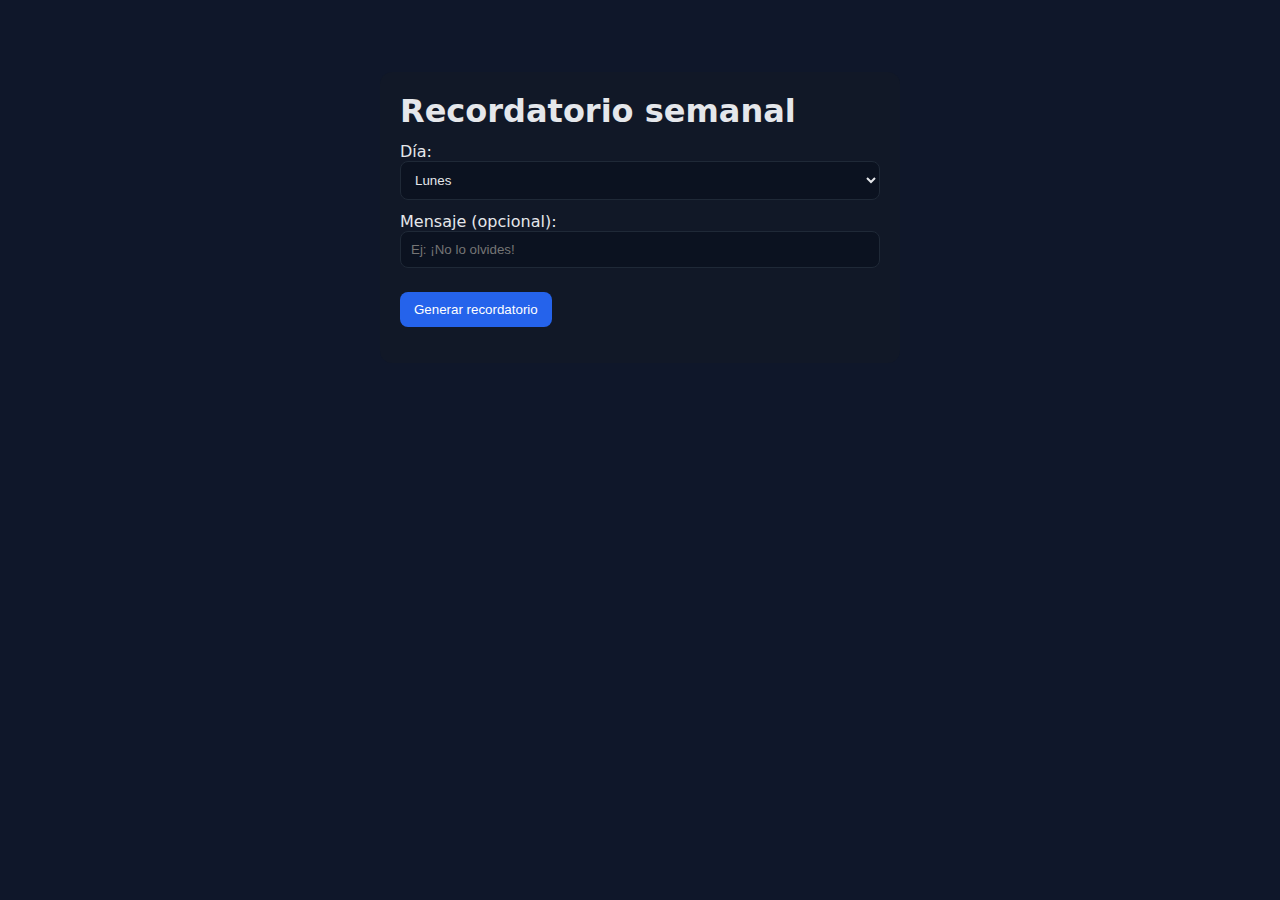
<file: 00111522_practica4_seccion2/ejercicio_final/index.html>
<!doctype html>
<html lang="es">
<head>
  <meta charset="utf-8">
  <meta name="viewport" content="width=device-width,initial-scale=1">
  <title>Recordatorio semanal</title>
  <link rel="stylesheet" href="styles.css">
</head>
<body>
  <main class="card">
    <h1>Recordatorio semanal</h1>

    <label>
      Día:
      <select id="dia">
        <option>Lunes</option>
        <option>Martes</option>
        <option>Miércoles</option>
        <option>Jueves</option>
        <option>Viernes</option>
        <option>Sábado</option>
        <option>Domingo</option>
      </select>
    </label>

    <label>
      Mensaje (opcional):
      <input id="mensaje" placeholder="Ej: ¡No lo olvides!">
    </label>

    <button id="btn">Generar recordatorio</button>

    <p id="salida" class="salida"></p>
  </main>

  <script src="script.js"></script>
</body>
</html>
</file>
<file: 00111522_practica4_seccion2/ejercicio_final/styles.css>
:root {
  --bg: #0f172a;
  --panel: #111827;
  --text: #e5e7eb;
  --muted: #94a3b8;
  --radius: 12px;
}
* {
  box-sizing: border-box;
}
body {
  margin: 0;
  font-family: system-ui, Segoe UI, Roboto, Arial;
  background: var(--bg);
  color: var(--text);
}
.card {
  max-width: 520px;
  margin: 8vh auto;
  padding: 20px;
  border-radius: var(--radius);
  background: var(--panel);
}
h1 {
  margin: 0 0 12px;
}
label {
  display: block;
  margin: 12px 0;
}
select,
input {
  width: 100%;
  padding: 10px;
  border-radius: 8px;
  border: 1px solid #1f2937;
  background: #0b1220;
  color: var(--text);
}
button {
  margin-top: 12px;
  padding: 10px 14px;
  border: 0;
  border-radius: 8px;
  background: #2563eb;
  color: white;
  cursor: pointer;
}
button:hover {
  filter: brightness(1.05);
}
.salida {
  margin-top: 16px;
  color: var(--muted);
}
</file>
